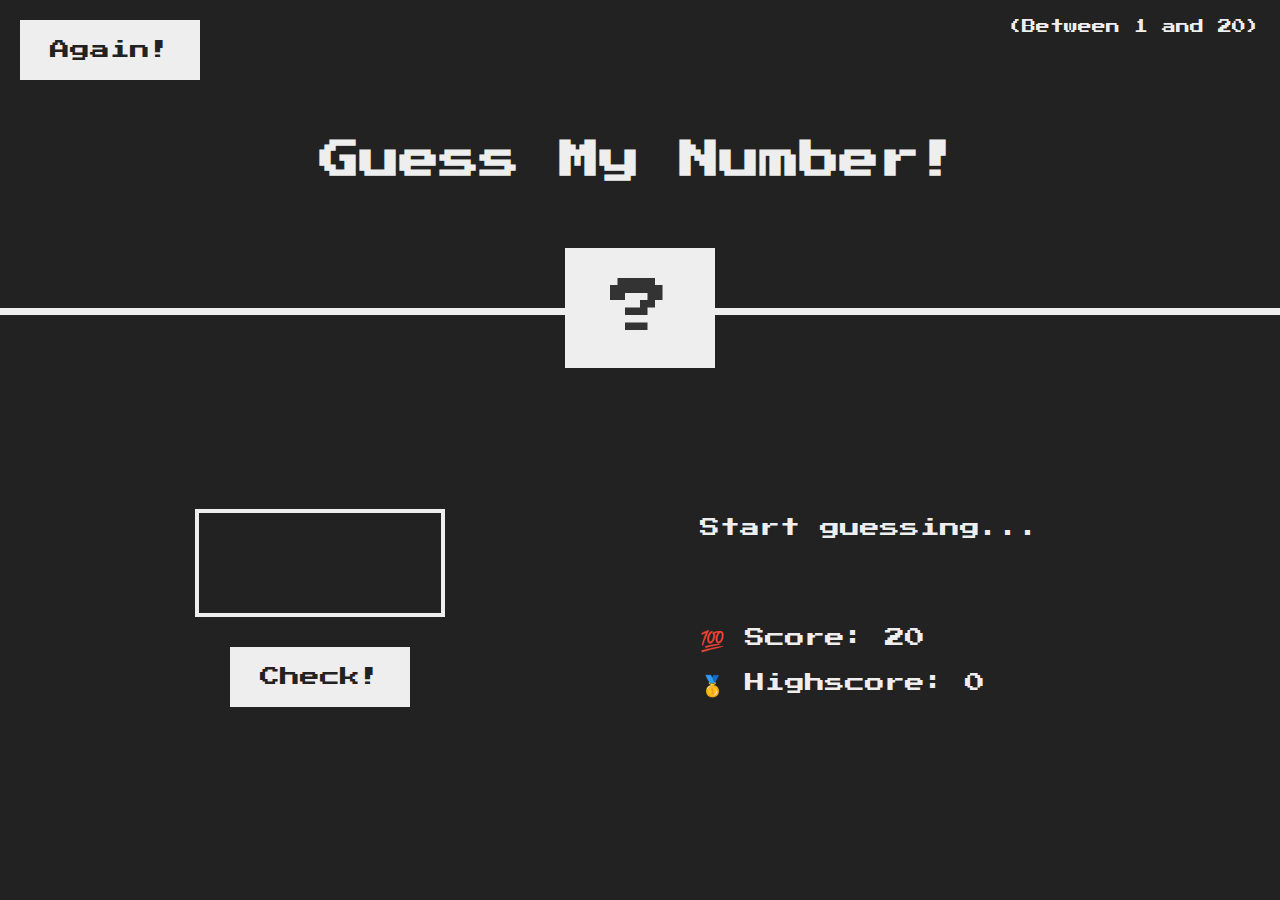
<file: Sara Mallick/Projects/GuessMyNumber/index.html>
<!DOCTYPE html>
<html lang="en">

<head>
  <meta charset="UTF-8" />
  <meta name="viewport" content="width=device-width, initial-scale=1.0" />
  <meta http-equiv="X-UA-Compatible" content="ie=edge" />
  <link rel="stylesheet" href="style.css" />
  <title>Guess My Number!</title>
</head>

<body>
  <header>
    <h1>Guess My Number!</h1>
    <p class="between">(Between 1 and 20)</p>
    <button class="btn again">Again!</button>
    <div class="number">?</div>
  </header>
  <main>
    <section class="left">
      <input type="number" class="guess" />
      <button class="btn check">Check!</button>
    </section>
    <section class="right">
      <p class="message">Start guessing...</p>
      <p class="label-score">💯 Score: <span class="score">20</span></p>
      <p class="label-highscore">
        🥇 Highscore: <span class="highscore">0</span>
      </p>
    </section>
  </main>
  <script src="script.js"></script>
</body>

</html>
</file>
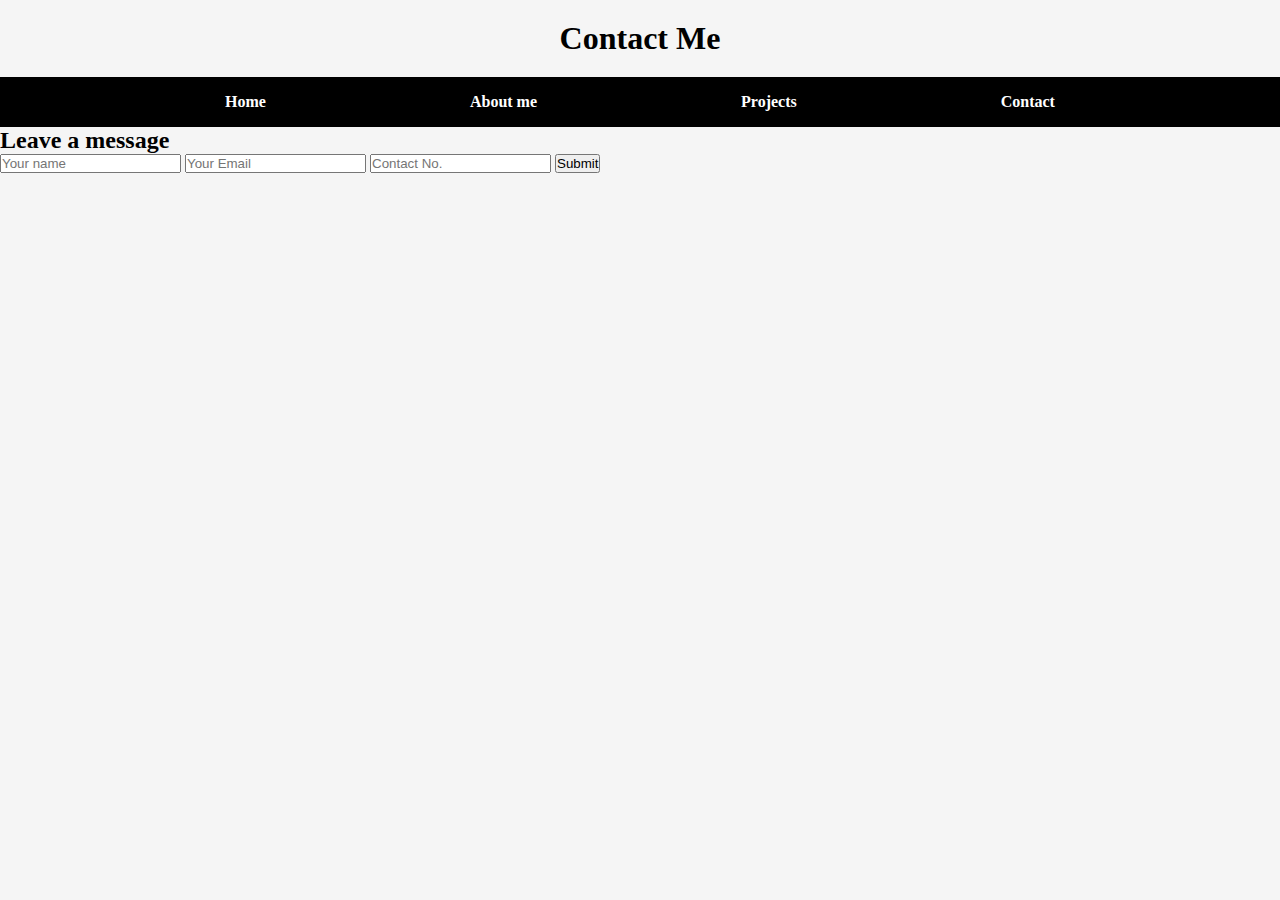
<file: Sara Mallick/contact.html>
<!DOCTYPE html>
<html lang="en">

<head>
    <meta charset="UTF-8">
    <meta name="viewport" content="width=device-width, initial-scale=1.0">
    <title>Contact</title>
    <link rel="stylesheet" href="saraMallick.css">
</head>

<body>
    <h1>Contact Me</h1>
    <nav id="web-menu">
        <ul>
            <li><a href="index.html">Home</a></li>
            <li><a href="#">About me</a></li>
            <li><a href="#">Projects</a></li>
            <li><a href="contact.html">Contact</a></li>
        </ul>
    </nav>

    <form>
        <h2>Leave a message</h2>
        <input type="text" placeholder="Your name">
        <input type="email" placeholder="Your Email">
        <input type="tel" placeholder="Contact No.">
        <button>Submit</button>
    </form>
</body>

</html>
</file>
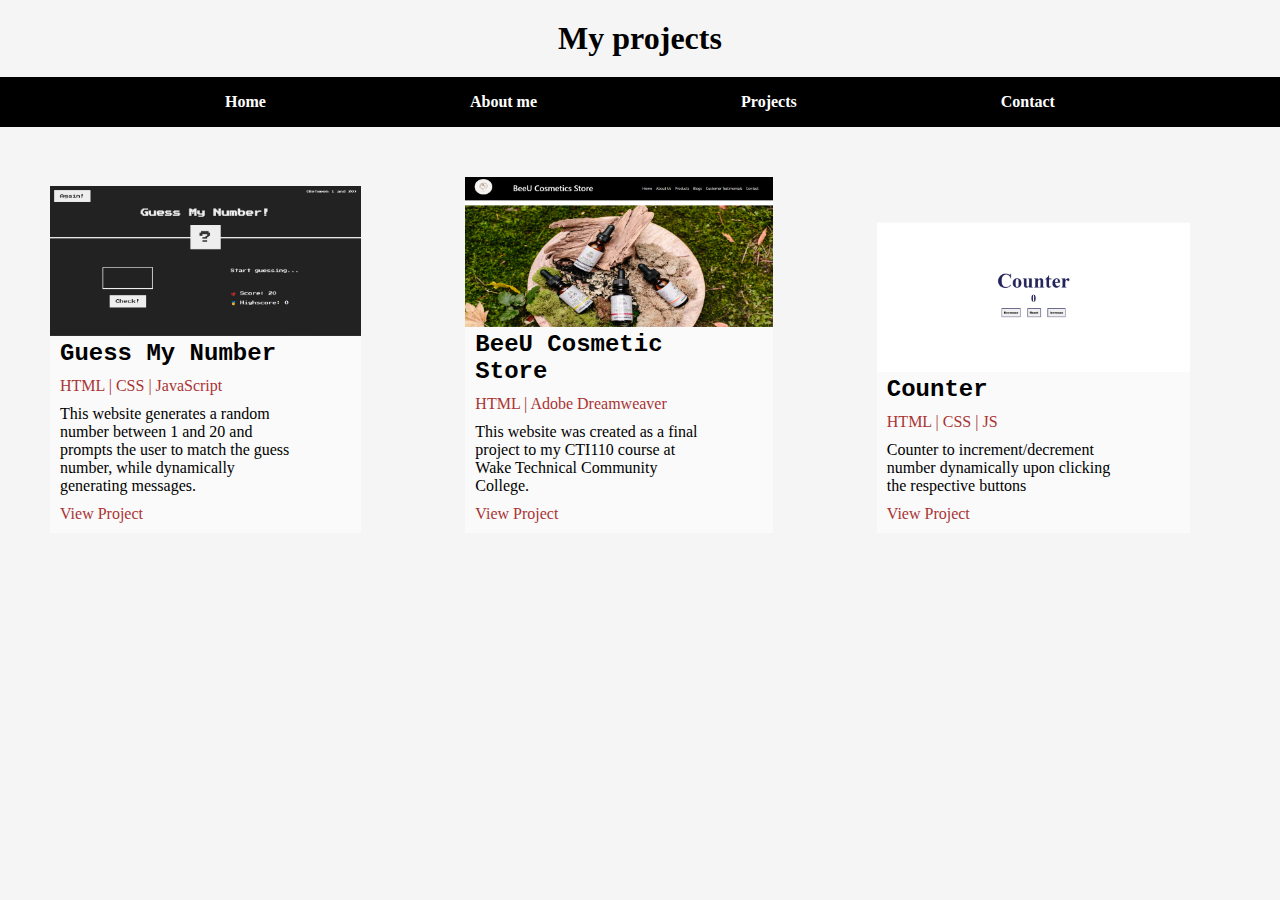
<file: Sara Mallick/projects.html>
<!DOCTYPE html>
<html lang="en">

<head>
    <meta charset="UTF-8">
    <meta name="viewport" content="width=device-width, initial-scale=1.0">
    <title>Projects</title>
    <link rel="stylesheet" href="saraMallick.css">
</head>

<body>
    <h1>My projects</h1>
    <nav id="web-menu">
        <ul class="nav-list">
            <li><a href="index.html">Home</a></li>
            <li><a href="#">About me</a></li>
            <li><a id='projects' href="projects.html">Projects</a>
            </li>
            <li><a id="contact" href="contact.html">Contact</a></li>
        </ul>
    </nav>

    <!--Guess My Number-->
    <div class="content-wrapper">
        <img class='img-container' src="assets/guessNumber.png" alt="guessNumber project">
        <div class="text-content">
            <h2>Guess My Number</h2>
            <p class="lang-wrapper">HTML | CSS | JavaScript</p>
            <p>This website generates a random number between 1 and 20 and prompts the user to match the guess number,
                while
                dynamically generating messages.
            </p>
            <p><a href="Projects/GuessMyNumber/index.html">View Project</a></p>
        </div>
    </div>

    <!--BeeU Project-->
    <div class="content-wrapper">
        <img class="img-container" src="assets/BeeU.png">
        <div class="text-content">
            <h2>BeeU Cosmetic Store</h2>
            <p class="lang-wrapper">HTML | Adobe Dreamweaver</p>
            <p>This website was created as a final project to my CTI110 course at Wake Technical Community College. </p>
            <p><a href="https://sara-099.github.io/index.html">View Project</a> </p>
        </div>
    </div>

    <!--Counter Project-->
    <div class="content-wrapper">
        <img class="img-container" src="assets/Counter.png">
        <div class="text-content">
            <h2>Counter</h2>
            <p class="lang-wrapper">HTML | CSS | JS</p>
            <p>Counter to increment/decrement number dynamically upon clicking the respective buttons </p>
            <p><a href="Projects/Counter/counter.html">View Project</a></p>
        </div>
    </div>
</body>

</html>
</file>
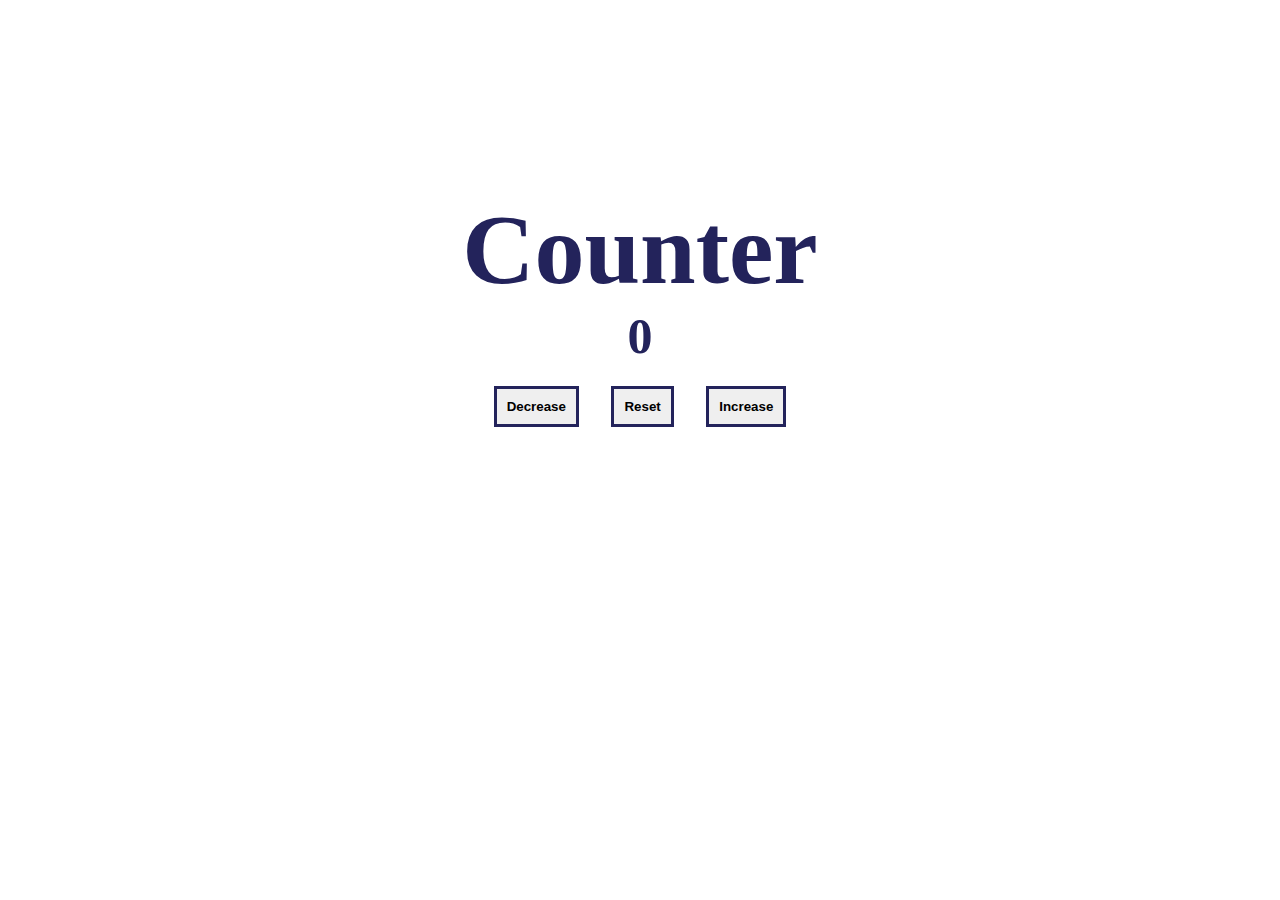
<file: Sara Mallick/Projects/Counter/counter.html>
<!DOCTYPE html>
<html lang="en">

<head>
    <meta charset="UTF-8">
    <meta name="viewport" content="width=device-width, initial-scale=1.0">
    <title>Counter</title>
    <link rel="stylesheet" href="counter.css">
    <script src="counter.js" defer></script>
</head>

<body>
    <div id="content-wrapper">
        <h1>Counter</h1>
        <p id="number">0</p>
        <button id="Decrease" type="button">Decrease</button>
        <button type="reset" id="reset">Reset</button>
        <button type="button" id="increase">Increase</button>
    </div>

</body>


</html>
</file>
<file: Sara Mallick/Projects/GuessMyNumber/style.css>
@import url('https://fonts.googleapis.com/css?family=Press+Start+2P&display=swap');

* {
  margin: 0;
  padding: 0;
  box-sizing: inherit;
}

html {
  font-size: 62.5%;
  box-sizing: border-box;
}

body {
  font-family: 'Press Start 2P', sans-serif;
  color: #eee;
  background-color: #222;
  /* background-color: #60b347; */
}

/* LAYOUT */
header {
  position: relative;
  height: 35vh;
  border-bottom: 7px solid #eee;
}

main {
  height: 65vh;
  color: #eee;
  display: flex;
  align-items: center;
  justify-content: space-around;
}

.left {
  width: 52rem;
  display: flex;
  flex-direction: column;
  align-items: center;
}

.right {
  width: 52rem;
  font-size: 2rem;
}

/* ELEMENTS STYLE */
h1 {
  font-size: 4rem;
  text-align: center;
  position: absolute;
  width: 100%;
  top: 52%;
  left: 50%;
  transform: translate(-50%, -50%);
}

.number {
  background: #eee;
  color: #333;
  font-size: 6rem;
  width: 15rem;
  padding: 3rem 0rem;
  text-align: center;
  position: absolute;
  bottom: 0;
  left: 50%;
  transform: translate(-50%, 50%);
}

.between {
  font-size: 1.4rem;
  position: absolute;
  top: 2rem;
  right: 2rem;
}

.again {
  position: absolute;
  top: 2rem;
  left: 2rem;
}

.guess {
  background: none;
  border: 4px solid #eee;
  font-family: inherit;
  color: inherit;
  font-size: 5rem;
  padding: 2.5rem;
  width: 25rem;
  text-align: center;
  display: block;
  margin-bottom: 3rem;
}

.btn {
  border: none;
  background-color: #eee;
  color: #222;
  font-size: 2rem;
  font-family: inherit;
  padding: 2rem 3rem;
  cursor: pointer;
}

.btn:hover {
  background-color: #ccc;
}

.message {
  margin-bottom: 8rem;
  height: 3rem;
}

.label-score {
  margin-bottom: 2rem;
}
</file>
<file: Sara Mallick/saraMallick.css>
* {
    margin: 0;
    padding: 0;
}

body {
    background-color: whitesmoke;
}

h1 {
    text-align: center;
    margin-top: 20px;
}

/* Navigation Menu */
#web-menu {
    background-color: black;
    color: white;
    width: 100%;
    height: 50px;
    text-align: center;
    justify-content: center;
    display: flex;
    align-items: center;
    margin-top: 20px;
}

#web-menu a {
    color: white;
    text-decoration: none;
}

#web-menu li {
    display: inline;
    padding: 100px;
    font-weight: 800;
    font-family: Georgia, 'Times New Roman', Times, serif;
}



/*Projects Page */
.content-wrapper {
    background-color: #FAFAFA;
    margin: 50px;
    display: inline-block;
    color: rgb(0, 0, 0);
    height: auto;
}

.content-wrapper p {
    text-align: left;
    margin: 10px;
}

.content-wrapper a {
    text-decoration: none;
    color: rgb(170, 52, 52);
}

.content-wrapper h2 {
    font-family: 'Courier New', Courier, monospace;
    text-align: left;
    margin-left: 10px;
}

.img-container {
    width: 100%;
    height: 150px;
}

.lang-wrapper {
    color: rgb(170, 52, 52);
}

.text-content {
    width: 250px;
    height: auto;
}
</file>
<file: Sara Mallick/Projects/Counter/counter.css>
* {
    margin: 0;
    padding: 0;
}

body {
    background-color: white;
    text-align: center;
    font-size: 50px;
}

h1 {
    color: rgb(35, 35, 91);
}

button {
    display: inline-block;
    margin: 10px;
    border: solid rgb(35, 35, 91);
    padding: 10px;
    font-weight: 900;
}

button:hover {
    background-color: rgb(35, 35, 91);
    color: white;
}

#number {
    color: rgb(35, 35, 91);
    font-weight: 900;
}

#content-wrapper {
    margin-top: 15%;
}
</file>
